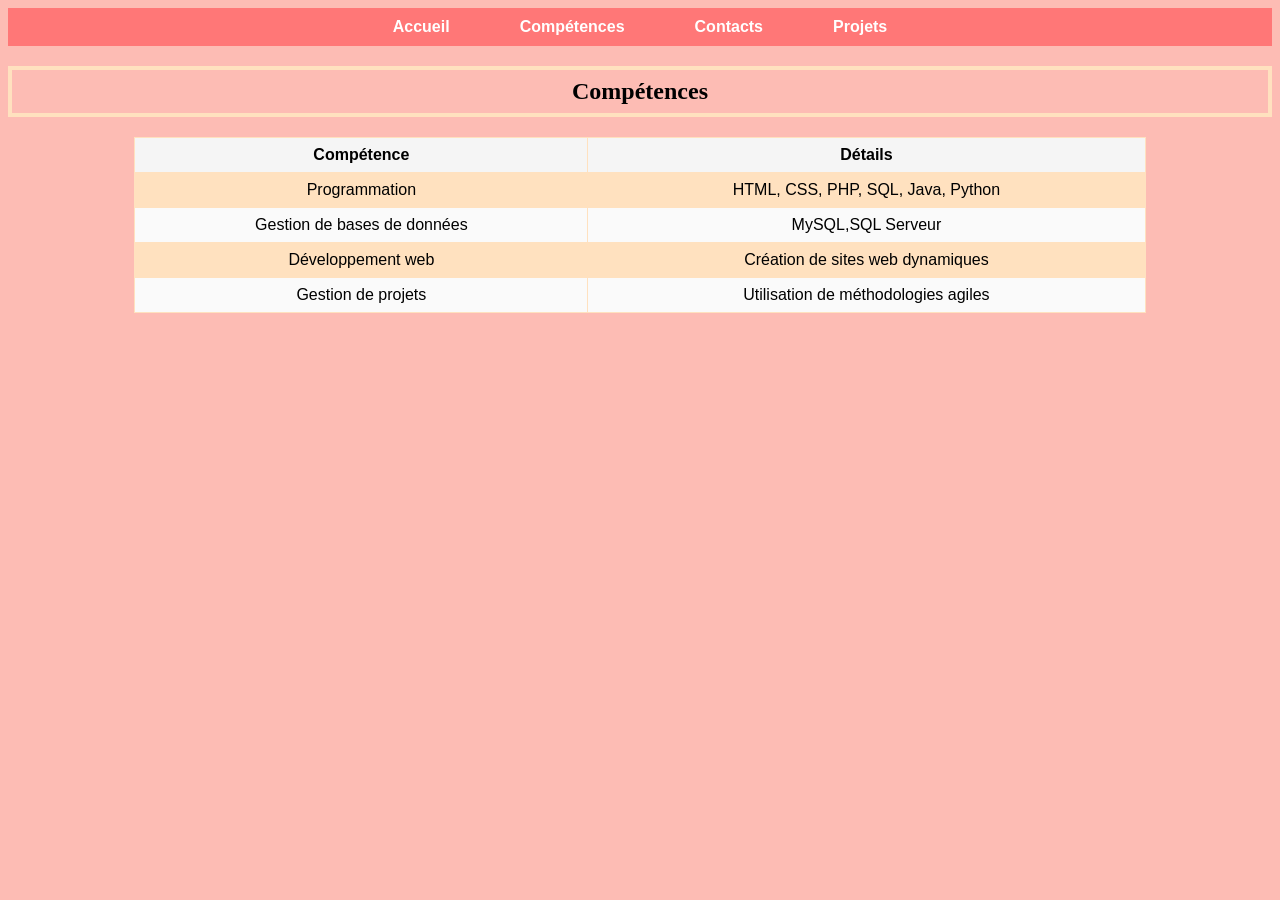
<file: competences.html>
<!DOCTYPE html>
<html lang="fr">
<head>
    <meta charset="UTF-8">
    <meta name="viewport" content="width=device-width, initial-scale=1.0">
    <link rel="stylesheet" href="portfolio.css">
    <title>Portfolio Quentin Brûlé</title>
</head>
<body>
    <header>
        <nav class="navbar">
            <ul>
                <li><a href="index.html">Accueil</a></li>
                <li><a href="competences.html">Compétences</a></li>
                <li><a href="contacts.html">Contacts</a></li>
                <li><a href="projet.html">Projets</a></li>
            </ul>
        </nav>
    </header>

<section class="competences-section">
    <h2>Compétences</h2>
    <table class="compétences">
        <thead>
            <tr>
                <th>Compétence</th>
                <th>Détails</th>
            </tr>
        </thead>
        <tbody>
            <tr>
                <td>Programmation</td>
                <td>HTML, CSS, PHP, SQL, Java, Python</td>
            </tr>
            <tr>
                <td>Gestion de bases de données</td>
                <td>MySQL,SQL Serveur</td>
            </tr>
            <tr>
                <td>Développement web</td>
                <td>Création de sites web dynamiques</td>
            </tr>
            <tr>
                <td>Gestion de projets</td>
                <td>Utilisation de méthodologies agiles</td>
            </tr>
        </tbody>
    </table>
</section>

</body>
</html>
</file>
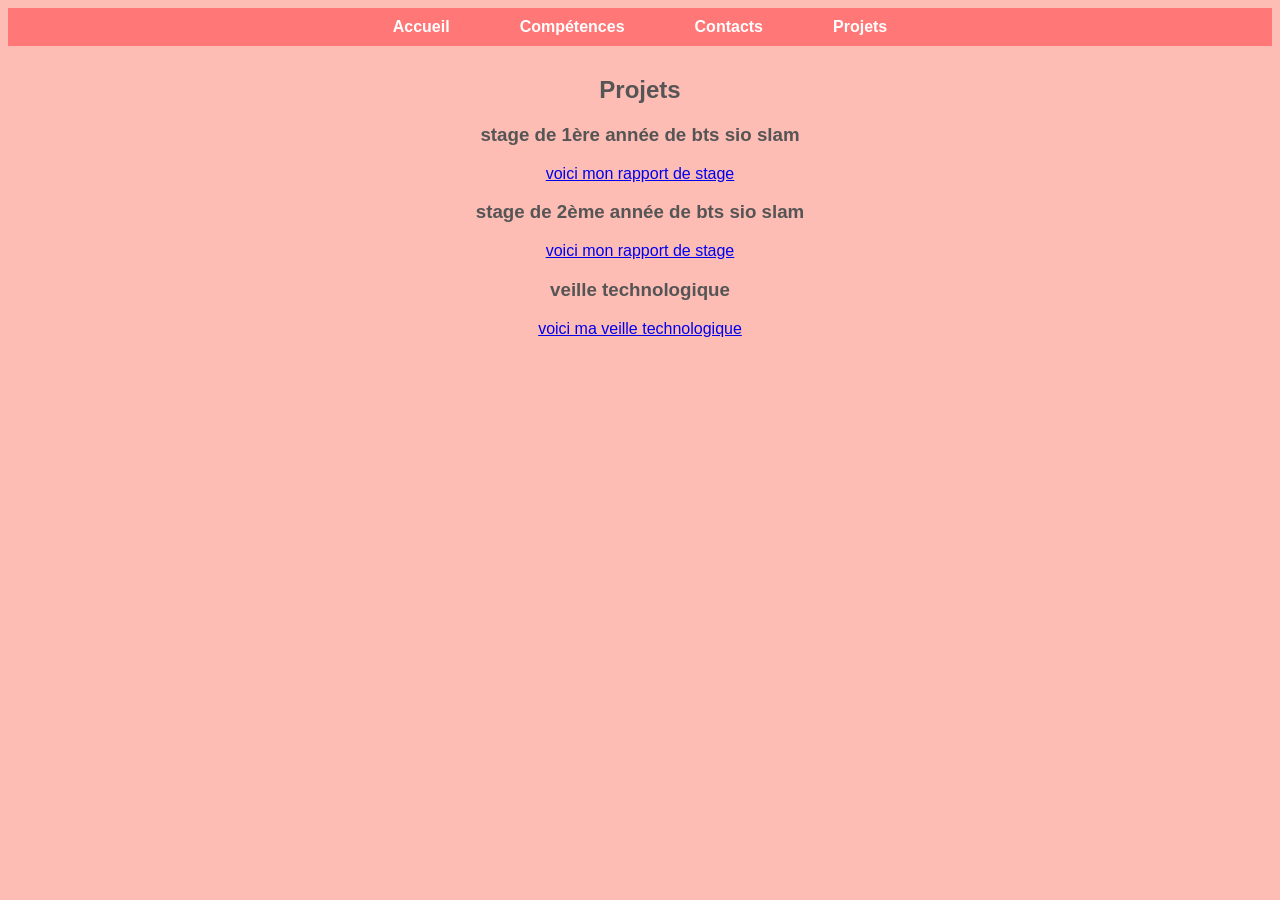
<file: projet.html>
<!DOCTYPE html>
<html lang="fr">
<head>
    <meta charset="UTF-8">
    <meta name="viewport" content="width=device-width, initial-scale=1.0">
    <link rel="stylesheet" href="portfolio.css">
    <title>Portfolio Quentin Brûlé</title>
</head>
<body>
    <header>
        <nav class="navbar">
            <ul>
                <li><a href="index.html">Accueil</a></li>
                <li><a href="competences.html">Compétences</a></li>
                <li><a href="contacts.html">Contacts</a></li>
                <li><a href="projet.html">Projets</a></li>
            </ul>
        </nav>
    </header>
<section class="projets-section">

<div class="section-projet">
    <h2>Projets</h2>
    <div class="projet">
        <h3>stage de 1ère année de bts sio slam</h3>
        <p><a href="https://1drv.ms/p/c/c913613eb4ac0ae9/IQAlGP6Ffa7lQqd4VbxfKV2sASyQ5jXjqsj03iEInFnvhN4?e=uat5zr">voici mon rapport de stage</a></p>
    </div>
    <div class="projet">
        <h3>stage de 2ème année de bts sio slam</h3>
        <p><a href="https://1drv.ms/p/c/c913613eb4ac0ae9/IQAlGP6Ffa7lQqd4VbxfKV2sASyQ5jXjqsj03iEInFnvhN4?e=uat5zr">voici mon rapport de stage</a></p>
    </div>
    <div class="projet">
        <h3>veille technologique</h3>
        <p><a href="https://1drv.ms/p/c/c913613eb4ac0ae9/IQB-NMZDP0TPTJEF1LOaZPaKARRzf-FZbhSjsl-YZsKsO_A?e=TzZmPm">voici ma veille technologique</a></p>
</div>
</file>
<file: portfolio.css>
body {
    background-color: #FDBCB4; /* peach */
}

.presentation {
    text-align: center;
    font-family: Arial, sans-serif;
    color: #333;
    margin-top: 50px;
}

/* Styles for the compétences table */
.compétences {
    width: 80%;
    margin: 20px auto;
    border-collapse: collapse;
    font-family: Arial, sans-serif;
}

.compétences tbody {
    background: #ffe1bf;
}
.competences-section h2 {
    border: 4px solid #ffe1bf;
    padding: 8px 12px;
}
.compétences th,.compétences td {
    border: 1px solid #ffe1bf;
    padding: 8px 12px;
    text-align: center;
}
.compétences thead th {
    background: #f5f5f5;
}
.compétences tbody tr:nth-child(even) {
    background: #fafafa;
}

/* Center the Compétences heading */
.competences-section h2 {
    text-align: center;
}

/* ===== HEADER / NAVBAR ===== */
header {
    background-color: #ff7777; /* violet */
    padding: 10px 0;
}

.navbar ul {
    list-style: none;
    display: flex;
    justify-content: center;
    margin: 0;
    padding: 0;
}

.navbar ul li {
    margin: 0 20px;
}

.navbar ul li a {
    text-decoration: none;
    color: white;
    font-family: Arial, sans-serif;
    font-weight: bold;
    padding: 8px 15px;
    border-radius: 5px;
    transition: background 0.3s ease;
}

.navbar ul li a:hover {
    background-color: #ff7777; /* darker violet on hover */
}

/* Contact form layout and grey square background */
.contact-page {
    display:flex;
    justify-content: center;
    align-items: center;
    padding: 40px 20px;
    min-height: 60vh;
}

.contact-box {
    background: #ffc3c3; /* gris clair */
    margin-bottom: 30px;
    width: 400px;
    height: 400px; /* carré */
    display: flex;
    align-items: center;
    justify-content: center;
    border-radius: 8px;
    box-shadow: 0 4px 12px rgb(0, 0, 0);
    padding: 20px;
}

.contact-form {
    width: 100%;
    max-width: 320px;
}

.contact-form label {
    display: block;
    margin-bottom: 6px;
    font-weight: 600;
}

.contact-form input,
.contact-form textarea {
    width: 100%;
    box-sizing: border-box;
    padding: 8px 10px;
    border: 1px solid #ccc;
    border-radius: 4px;
    margin-bottom: 12px;
}

.contact-form button {
    background: #ff7777; /* match navbar */
    color: #fff;
    border: none;
    padding: 10px 14px;
    border-radius: 4px;
    cursor: pointer;
}

.contact-form button:hover {
    background: #ff7777;
}

/* OneDrive document button */
.onedrive-btn {
    display: inline-block;
    background: #6a0dad; /* violet */
    color: #fff;
    padding: 10px 14px;
    border-radius: 6px;
    text-decoration: none;
    font-weight: 600;
}

.onedrive-btn:hover {
    background: #520a9e;
}

@media (max-width: 480px) {
    .contact-box {
        width: 92%;
        height: auto;
        padding: 18px;
    }
}

.welcome {
    text-align: center;
    font-family: Arial, sans-serif;
    color: #555;
    margin-top: 30px;
}
.section-projet{
    text-align: center;
    font-family: Arial, sans-serif;
    color: #555;
    margin-top: 30px;
}
</file>
